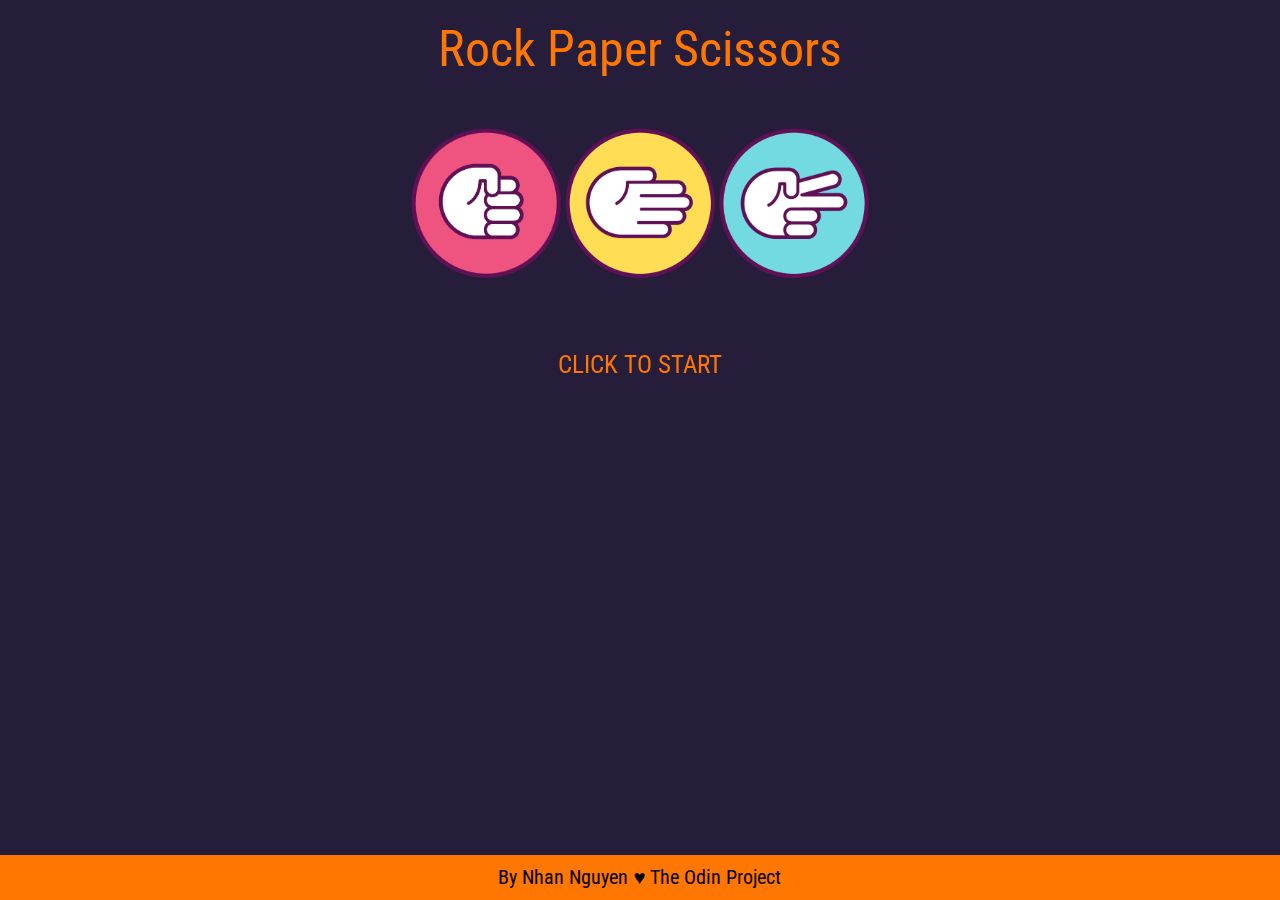
<file: docs/index.html>
<!DOCTYPE html>
<html lang="en">
<head>
    <meta charset="UTF-8">
    <meta http-equiv="X-UA-Compatible" content="IE=edge">
    <meta name="viewport" content="width=device-width, initial-scale=1.0">
    <title>Rock Paper Scissors</title>
    <link rel="stylesheet" href="style.css">
</head>
<body>
    <script src="script.js" defer></script>
    <div class="container">
        <div class="header">
            Rock Paper Scissors
        </div>
        <div id="score">
        </div>
        <div class="cards">
            <div class="user">
                <img id="rock" src="./imgs/rock.png" alt="Drawing of a rock">
                <img id="paper" src="./imgs/paper.png" alt="Drawing of a paper">
                <img id="scissors" src="../imgs/scissors.png" alt="Drawing of scissors">
            </div>
        </div>
        <div class="results">
            test
        </div>
        <div id="start">
            CLICK TO START
        </div>
        <div id="reset">
            Reset
        </div>
    </div>
    <div class="footer">
        By Nhan Nguyen ♥ The Odin Project
    </div>
</body>
</html>
</file>
<file: docs/style.css>
@import url('https://fonts.googleapis.com/css2?family=Roboto+Condensed:wght@300&display=swap');
@import url('https://fonts.googleapis.com/css2?family=M+PLUS+1p:wght@100&family=Roboto+Condensed:wght@300&display=swap');

body{
    background-color: #251D3A;
    margin: 0;
}

.container{
    display: flex;
    flex-direction: column;
    align-items: center;
    width: 100%;
}

.header{
    margin: 50px;
    margin-top: 20px;
    font-size: 50px;
    font-family: 'Roboto Condensed', Courier, monospace;
    color: #FF7700;
    -webkit-user-select: none;
    -moz-user-select: none;
    -ms-user-select: none;
    user-select: none;
    /* background-color: #2A2550; */
}

#start{
    color: #FF7700;
    position: fixed;
    top: 350px;
    font-size: 25px;
    font-family: 'Roboto Condensed', Courier, monospace;
    transition: 600ms;
    -webkit-user-select: none;
    -moz-user-select: none;
    -ms-user-select: none;
    user-select: none;
}

#start.start-f{
    opacity: 0%;
    transition: 200ms;
}

.footer{
    display: flex;
    background-color: #FF7700;
    width: 100%;
    justify-content: center;
    align-self: center;
    font-size: 20px;
    padding-top: 10px;
    padding-bottom: 10px;
    position: fixed;
    bottom: 0;
    -webkit-user-select: none;
    -moz-user-select: none;
    -ms-user-select: none;
    user-select: none;
    font-family: 'Roboto Condensed', Courier, monospace;
}

.cards{
    display: flex;
    padding-bottom: 50px;  
    -webkit-user-select: none;
    -moz-user-select: none;
    -ms-user-select: none;
    user-select: none;
}

.cards img{
    width: 150px;
    -webkit-user-select: none;
    -moz-user-select: none;
    -ms-user-select: none;
    user-select: none;
}

.user #rock{
    transition: 600ms;
}

.user #paper{
    transition: 600ms;
}

.user #scissors{
    transition: 600ms;
}

.cards #rock:hover{
    width: 180px;
    transition: 600ms;
}

.cards #paper:hover{
    width: 180px;
    transition: 600ms;
}

.cards #scissors:hover{
    width: 180px;
    transition: 600ms;
}

#score{
    opacity: 0%;
    position: absolute;
    top: 90px;
    color: #FF7700;
    font-weight: bold;
    -webkit-user-select: none;
    -moz-user-select: none;
    -ms-user-select: none;
    user-select: none;
}

#score.start{
    opacity: 100%;
    transition: 300ms;
    font-family: 'Roboto Condensed', Courier, monospace;
}

#reset{
    position: absolute;
    opacity: 0%;
    top: 400px;
    -webkit-user-select: none;
    -moz-user-select: none;
    -ms-user-select: none;
    user-select: none;
}

#reset.appear{
    opacity: 100%;
    transition: 300ms;
    font-family: 'Roboto Condensed', Courier, monospace;
}

.results{
    position: absolute;
    opacity: 0%;
    top: 350px;
    color: #FF7700;
    -webkit-user-select: none;
    -moz-user-select: none;
    -ms-user-select: none;
    user-select: none;
    font-size: 30px;
}

.results.show{
    opacity: 100%;
    transition: 300ms;
    font-family: 'Roboto Condensed', Courier, monospace;
}
</file>
